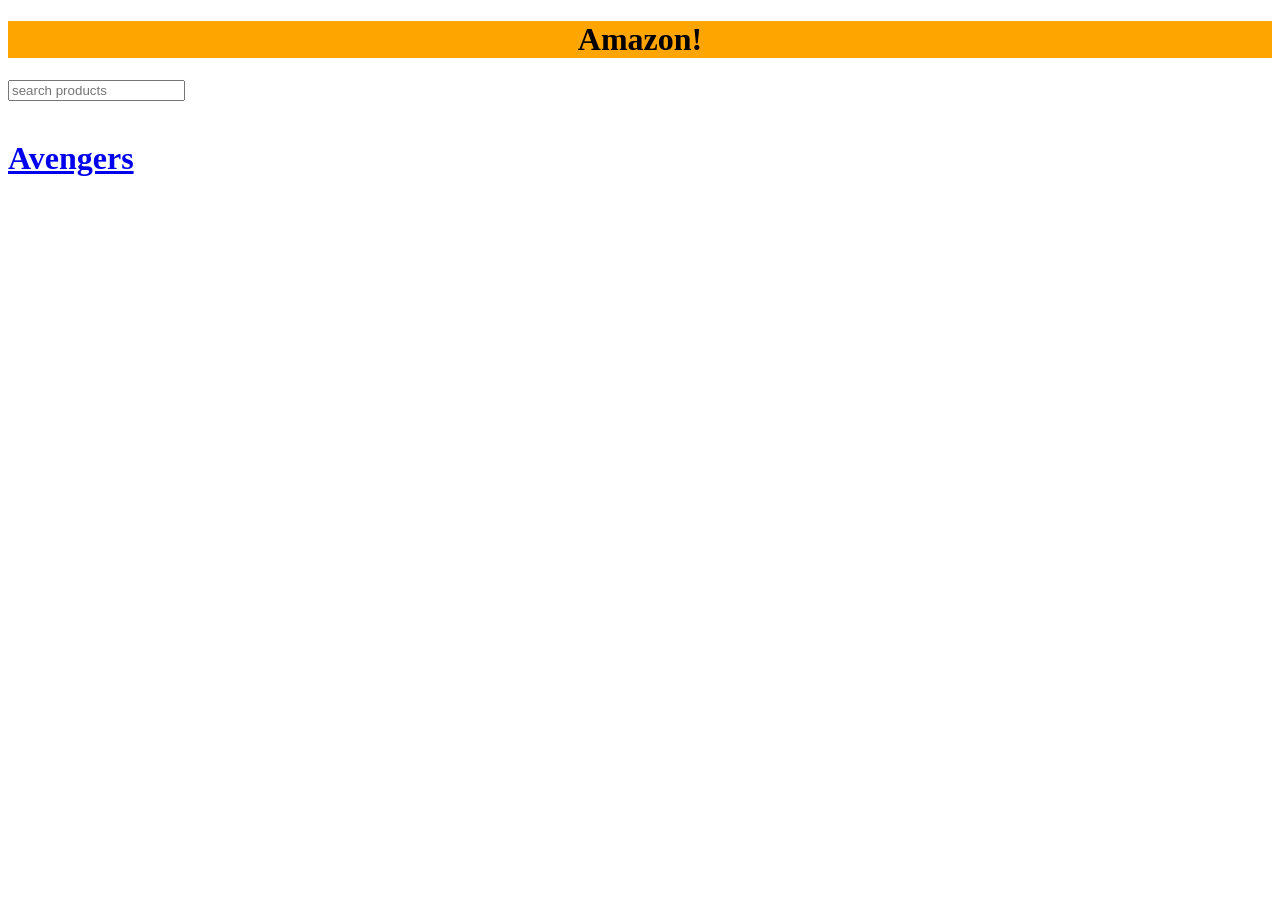
<file: index.html>
<!DOCTYPE html>
<html lang="en">
<head>
    <meta charset="UTF-8">
    <meta name="viewport" content="width=device-width, initial-scale=1.0">
    <title>Document</title>
    <link rel="stylesheet" href="style.css">
</head>
<body>
  
  <div class="head">
    <h1>Amazon!</h1>
  </div>
  <input type="input" name="searchbox" id="searchbox" placeholder="search products">
  <br>
  <br>

   <a href="/product.html"><h1>Avengers</h1></a>  
</body>
</html>
</file>
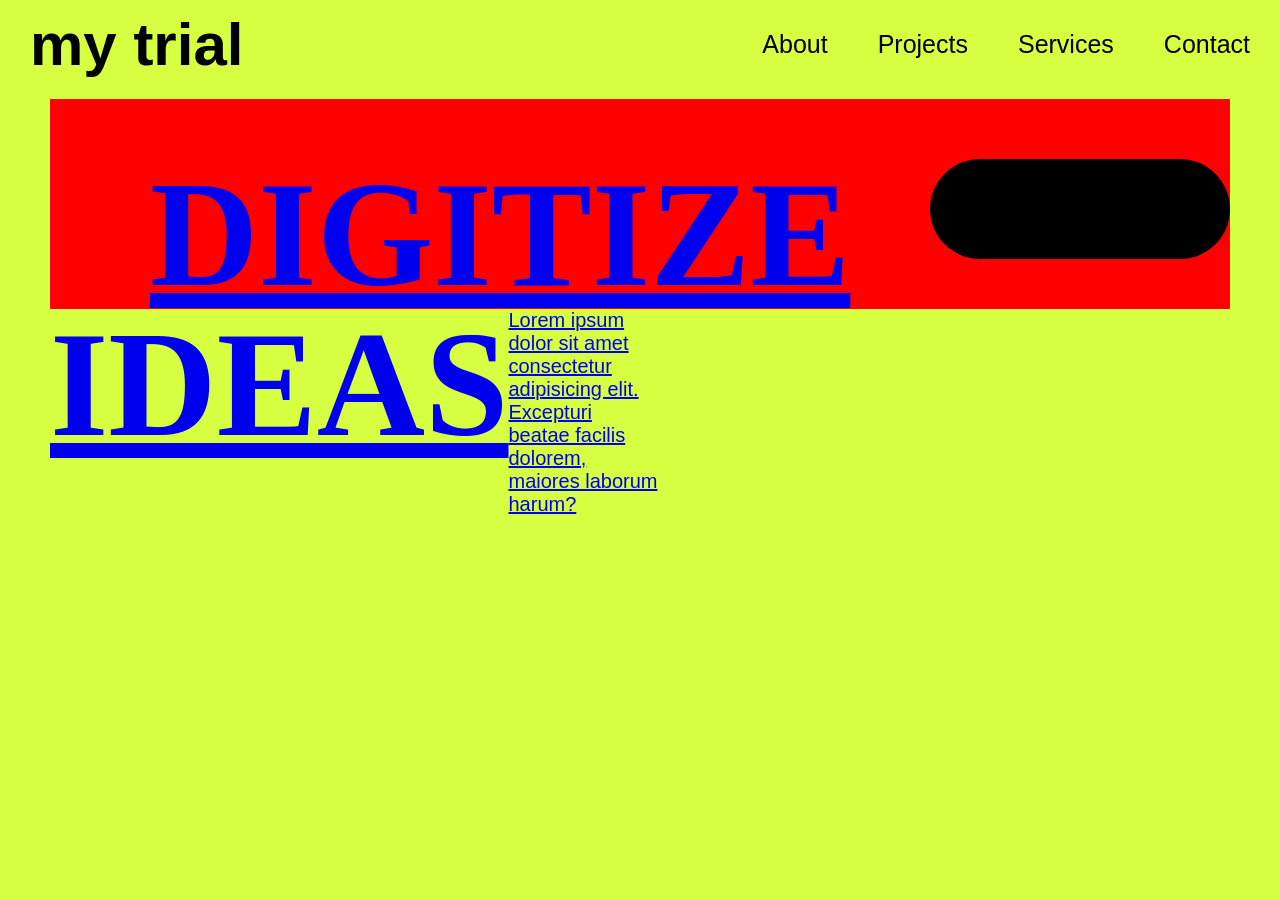
<file: htmlcss/index.html>
<!DOCTYPE html>
<html lang="en">
<head>
    <meta charset="UTF-8">
    <meta name="viewport" content="width=device-width, initial-scale=1.0">
    <title>Document</title>
    <link rel="stylesheet" href="style.css">
</head>
<body>
  <main>
    <nav>
        <div class="mytrial"> <h2>my trial</h2></div>
       
        <div class="part2">
        <a href="#">About</a>
        <a href="#">Projects</a>
        <a href="#">Services</a>
        <a href="#">Contact</div>
        </div>
        
        
    </nav>
    <section>
        <div class="title1">
            <h1>DIGITIZE</h1>
            <div class="videos"></div>
        </div>
        <div class="title2">
            <h1>IDEAS</h1>
            <div class="para">Lorem ipsum dolor sit amet consectetur adipisicing elit. Excepturi beatae facilis dolorem, maiores laborum harum?</div>
        </div>
    </section>
  </main>
</body>
</html>
</file>
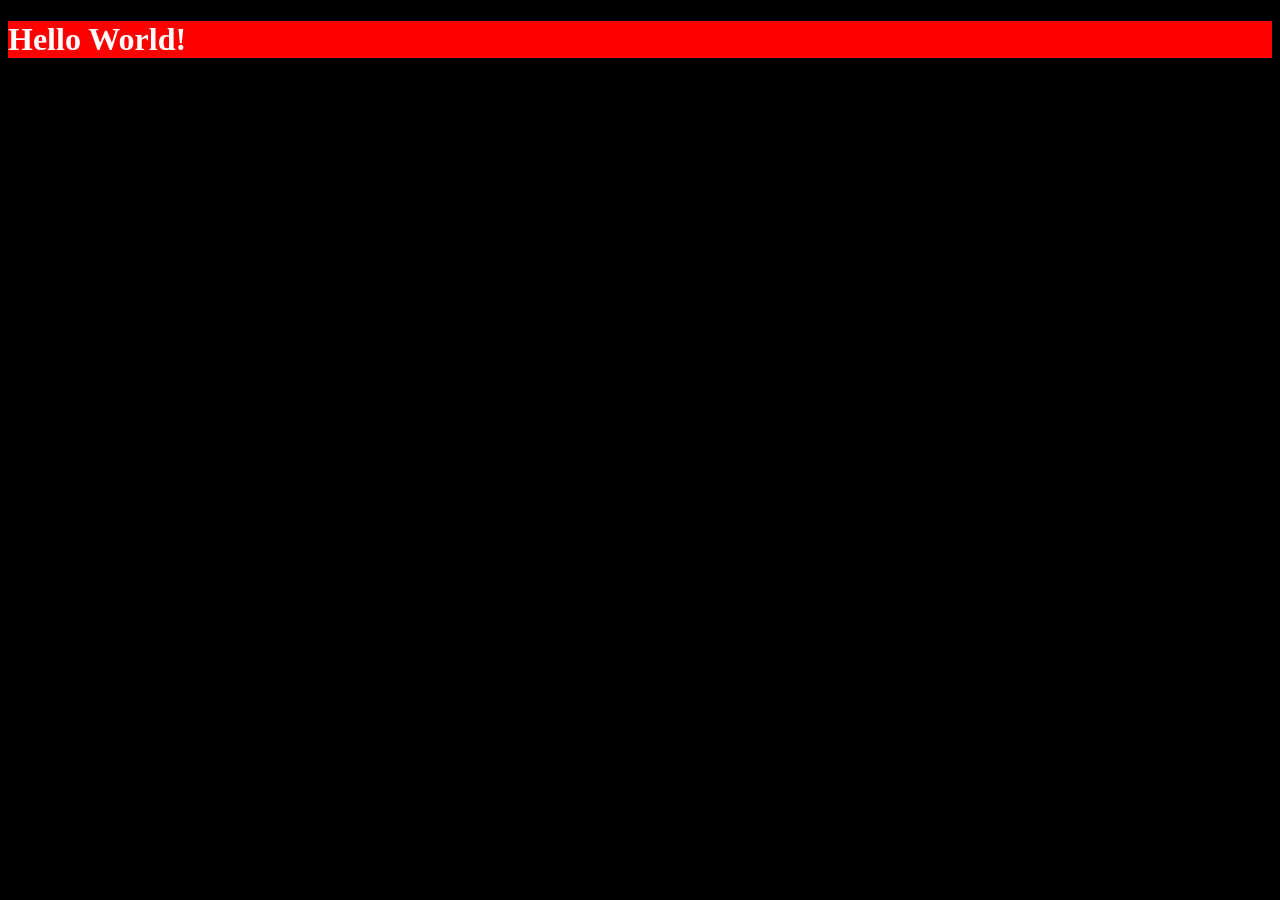
<file: js/index.html>
<!DOCTYPE html>
<html lang="en">
<head>
    <meta charset="UTF-8">
    <meta name="viewport" content="width=device-width, initial-scale=1.0">
    <link rel="stylesheet" href="style.css">
    
    <title>Document</title>
</head>
<body>

    <h1 style="color: white;" id="try1">hello hii</h1>
   
   
    <h2> Hello my name is rishi</h2>
    <span>heiii</span>
    <p id="p1">hello para</p>
     <script src="script.js"></script>
</body>
</html>
</file>
<file: style.css>
.head{
    color: black;
    background-color: orange;
    text-align: center;
  
}

.product{
    background-color: green;
    height: 500px;
    width: 500px;
    margin-left: 100px;
    margin-top: 150px;

}
.product #text{
    color: black;
    font-family: 'Times New Roman', Times, serif;
    text-align: center;
    padding-top: 50px;

}
.product #img{
    height:300px;
    padding-left: 100px;
    padding-top: 10px;
}
</file>
<file: htmlcss/style.css>
*{
    margin:0;
    padding: 0;
    box-sizing:border-box;
    font-family: 'Lucida Sans', 'Lucida Sans Regular', 'Lucida Grande', 'Lucida Sans Unicode', Geneva, Verdana, sans-serif;

}
html,body{
    height: 100%;
    width: 100%;
}

main{
    height: 100%;
    width: 100%;
    background-color: #d5ff40;}

nav{
    color: black;
   
    width: 100%;
    display: flex;
    align-items: center;
    justify-content: space-between;
    padding: 10px 30px;
}
nav h2  {
    font-size: 60px;
}
nav .part2{
    display: flex;
    align-items: center;
    justify-content: center;
    gap: 50px;
}
nav a:hover{
    background-color:black;
    color: #d5ff40;
    border-style: dotted;

}
nav a{
    font-size: 25px;
    color: black;
    text-decoration: none;
    font-weight: 500;
}

section .title1{
    background-color: red;
    display: flex;
    align-items: flex-start;
    justify-content: space-between;
    padding-top:60px ;
    padding-left: 100px;
}
section .title1 h1{
    font-size: 150px;
    font-family: 'Times New Roman', Times, serif;
    line-height: 150px;
}

nav .part2{
    position: absolute;
    right: 0;
    padding-right: 30px;
}

section{
    padding: 10px 50px;
}
section .videos{
    background-color: black;
    height: 100px;
    width: 300px;
    border-radius: 100px;
    padding-right: 50px;
}

section .title2{
    display: flex;

}
section .title2 h1{
     font-size: 150px;
    font-family: 'Times New Roman', Times, serif;
    line-height: 150px;
}
section .title2 .para{
    font-size: 20px;
    
    width: 150px;
}
</file>
<file: js/style.css>
*{
    background-color: black;
}
</file>
